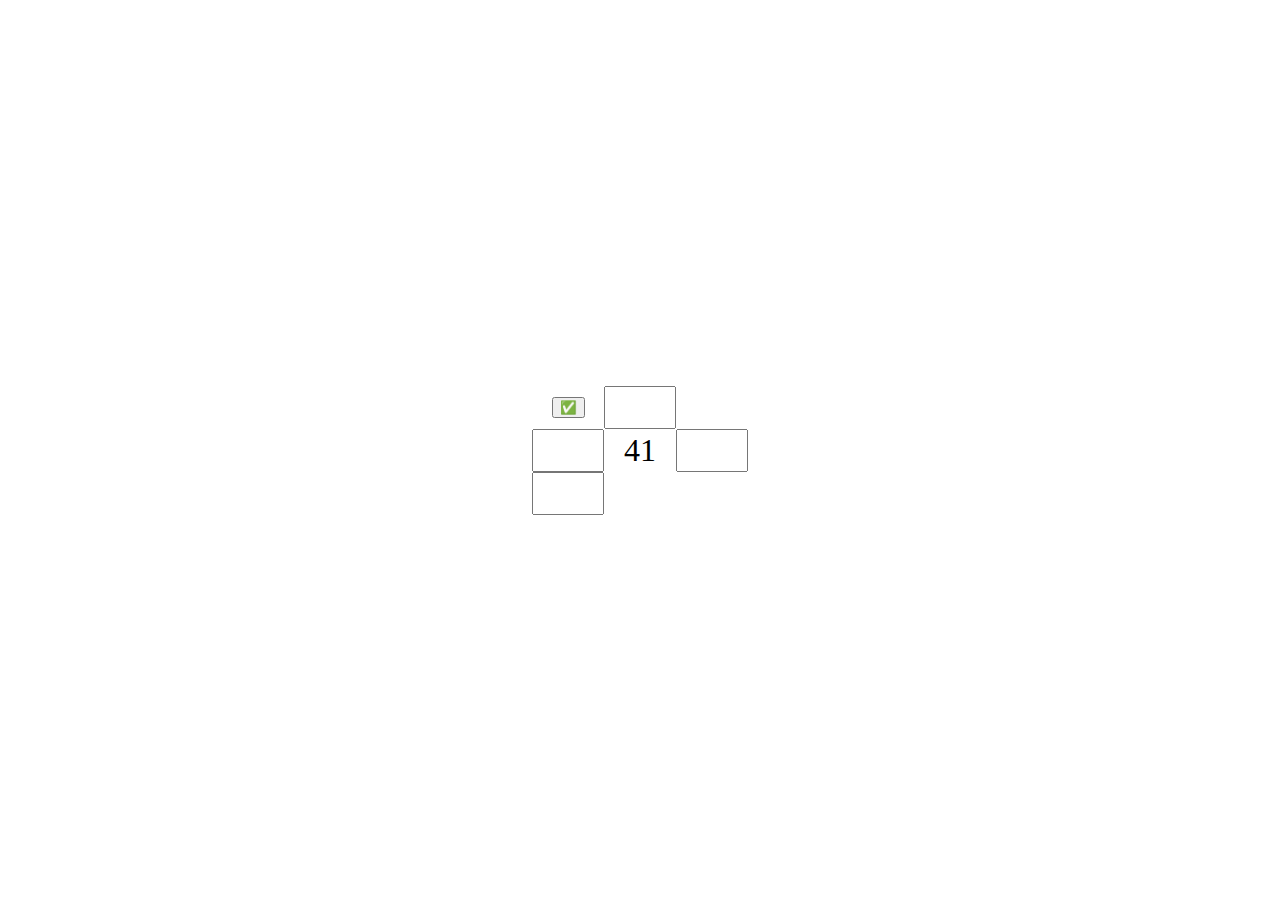
<file: index.html>
<!DOCTYPE html>
<html lang="en">
  <head>
    <meta charset="UTF-8" />
    <meta http-equiv="X-UA-Compatible" content="IE=edge" />
    <meta name="viewport" content="width=device-width, initial-scale=1.0" />
    <link rel="shortcut icon" href="favicon.ico" type="image/x-icon" />
    <title>➕🕹🎲</title>
    <style>
      #plus-container {
        display: grid;
        grid-template-columns: auto auto auto;
        justify-content: center;
        align-content: center;
        justify-items: center;
        align-items: center;
      }
      #south {
        grid-row: 3;
        grid-column: 2;
      }
      body {
        margin: 0;
        height: 100vh;
        display: flex;
        justify-content: center;
      }
      .correctness {
        display: none;
      }
      .current-outcome {
        display: inline;
      }

      input {
        font-size: 2rem;
        width: 4rem;
        text-align: center;
      }
    </style>
  </head>
  <body>
    <div id="plus-container">
      <button id="check">✅</button>
      <input type="number" onchange="clearThumb()" class="entry" />
      <div id="result">
        <span class="correctness" id="correct">👍</span>
        <span class="correctness" id="incorrect">🤙</span>
      </div>
      <input type="number" onchange="clearThumb()" class="entry" />
      <div id="goal"></div>
      <input type="number" onchange="clearThumb()" class="entry" />
      <input type="number" onchange="clearThumb()" class="entry" />
    </div>
    <script>
      const checkButton = document.getElementById("check");
      const entries = document.getElementsByClassName("entry");
      startNewRound();
      checkButton.onclick = checkAnswers;
      function checkAnswers(ev) {
          console.info("clicked check button!", ev);
          items = document.getElementsByClassName("entry");
          console.info(items)
          let count = 0;
          for (let i = 0; i < items.length; i++){
            count += items[i].valueAsNumber;
          }
          if (count == document.getElementById("goal").innerHTML){
            document.getElementById("correct").style.display = "initial";
            setTimeout(() => {
              clearThumb();
              for (let i = 0; i < entries.length; i++){
                entries[i].value = "";
              }
              startNewRound();
            }, 1000);
          }
          else {
            document.getElementById("incorrect").style.display = "initial";
          }

        };
      // https://developer.mozilla.org/en-US/docs/Web/JavaScript/Reference/Global_Objects/Math/random
      function getRandomInt(max) {
        return Math.floor(Math.random() * max);
      }

      function startNewRound() {
        document.getElementById("goal").innerHTML = getRandomInt(50);
        document.getElementById("goal").style.fontSize = "2rem";
        entries.valueAsNumber = "0";
      }

      function clearThumb() {
        document.getElementById("correct").style.display = "none";
        document.getElementById("incorrect").style.display = "none";
      }

    </script>
  </body>
</html>
</file>
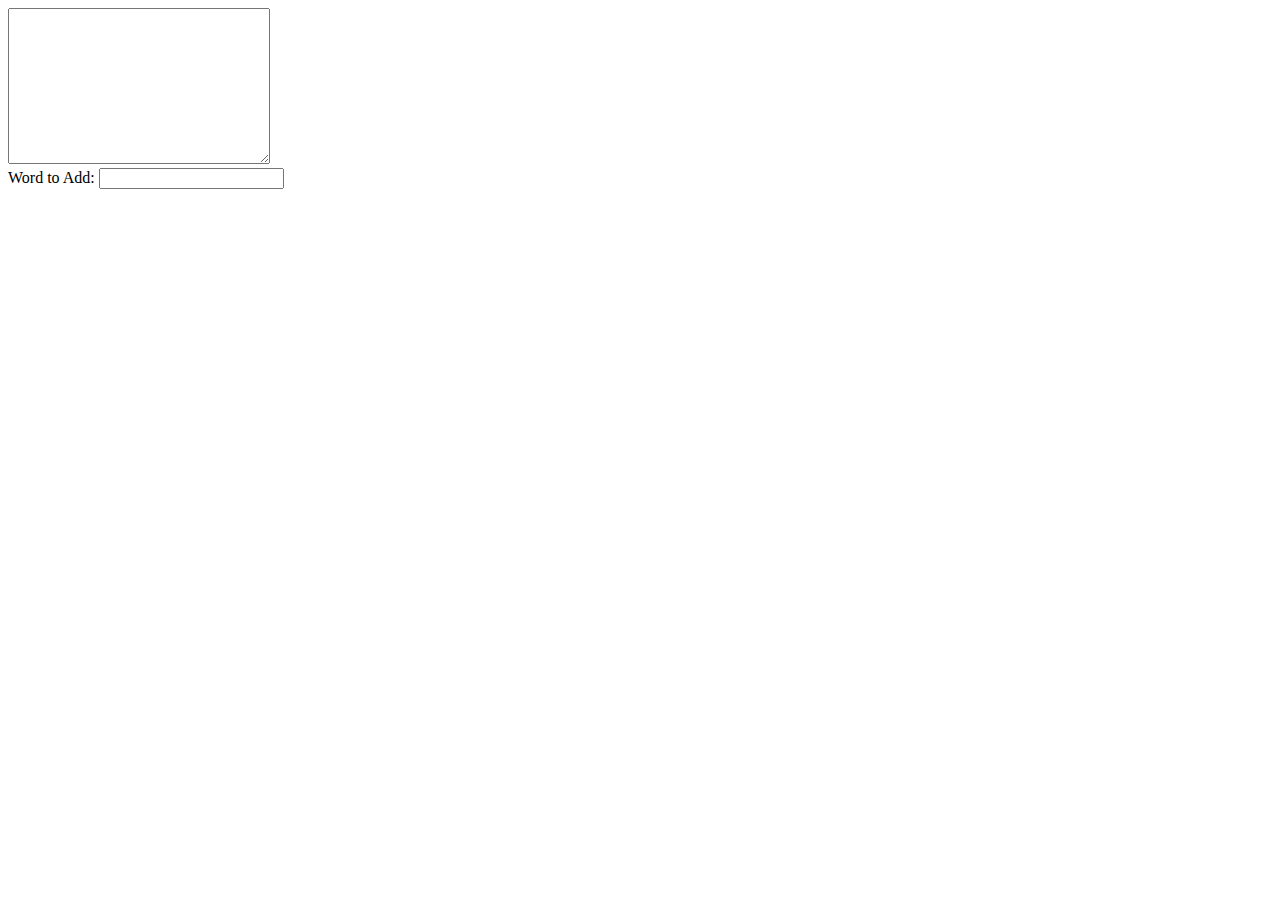
<file: dynamtionary/index.html>
<!DOCTYPE html>
<html lang="en">
<head>
  <meta charset="UTF-8">
  <meta http-equiv="X-UA-Compatible" content="IE=edge">
  <meta name="viewport" content="width=device-width, initial-scale=1.0">
  <title>Dynamtionary</title>
</head>
<style>
  span {
    background-color: lightskyblue;
    font-weight: 100;
  }
</style>
<body>
  <!-- 1. whatever text is typed into the text area should be added to the div:
  each separate token (split on spaces) should be added into the div as its 
  own span element. -->
  <textarea cols="30" rows="10" id="text"></textarea>
  <div id="dynamtionary" style="font-weight: bold;"></div>

  <!-- 2. add the html for a text input field -->
  <label for="word">Word to Add:</label>
  <input type="text" id="inp" name="word">
  <!-- 3. whenever the enter/return key is pressed while the focus is on the
    input field, add the "word" in the text field to a list of known words
    (a "dictionary") -->
  
  <!-- 4. use css and some edits to your existing code from #1 to style all the
    spans in some visibly discernible way (e.g. set a background color) -->

  <!-- 5. style the spans whose content is in the "dictionary" from #3 -->
  <script src="dynamtionary.js"></script>
</body>
</html>
</file>
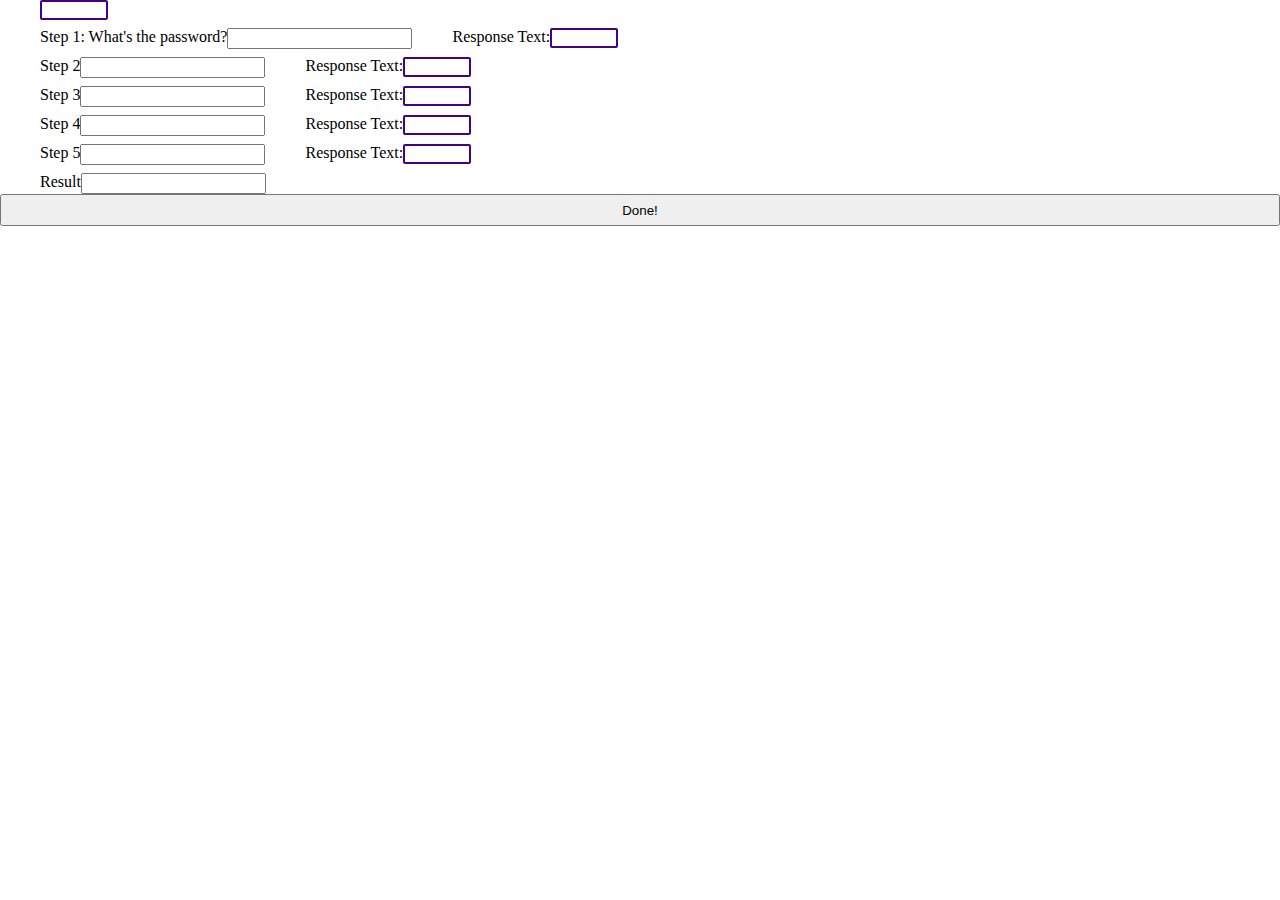
<file: promise_scavenger/index.html>
<!DOCTYPE html>
<html lang="en">

<head>
  <meta charset="UTF-8">
  <meta http-equiv="X-UA-Compatible" content="IE=edge">
  <meta name="viewport" content="width=device-width, initial-scale=1.0">
  <title>Scavenger Hunt</title>
  <link rel="stylesheet" href="style.css">
  <link rel="icon" href="https://fav.farm/🔎">
</head>

<body>
  <form action="#">
    <ol start="0">
      <li class="top-level"><output id="auto"></output></li>
      <li class="top-level"><label for="i1">Step 1: What's the password?</label><input type="password" name="1" id="i1">
        <ol>
          <li class="top-level"><label for="i1-out">Response Text: </label>
            <output for="i1" id="i1-out"></output></li>
        </ol>
      </li>
      <li class="top-level"><label for="i2">Step 2</label><input type="text" name="2" id="i2">
        <ol>
          <li class="top-level"><label for="i2-out">Response Text: </label><output for="i2" id="i2-out"></output></li>
        </ol>
      </li>
      <li class="top-level"><label for="i3">Step 3</label><input type="text" name="3" id="i3">
        <ol>
          <li class="top-level"><label for="i3-out">Response Text: </label><output for="i3" id="i3-out"></output></li>
        </ol>
      </li>
      <li class="top-level"><label for="i4">Step 4</label><input type="text" name="4" id="i4">
        <ol>
          <li class="top-level"><label for="i4-out">Response Text: </label><output for="i4" id="i4-out"></output></li>
        </ol>
      </li>
      <li class="top-level"><label for="i5">Step 5</label><input type="text" name="5" id="i5">
        <ol>
          <li class="top-level"><label for="i5-out">Response Text: </label><output for="i5" id="i5-out"></output></li>
        </ol>
      </li>
      <li class="top-level"><label for="">Result</label><input type="text" name="done" id="result"></li>
    </ol>
    <button type="submit">Done!</button>
  </form>
  <script src="lib.js"></script>
  <script src="script.js"></script>
</body>

</html>
</file>
<file: promise_scavenger/style.css>
:root {
  --primary: #450084
}
body {
  margin: 0;
}
form {
  display: flex;
  flex-direction: column;
}

form>ol {
  display: flex;
  flex-direction: column;
  justify-content: space-around;
  gap: 0.5rem;
}

ol {
  margin: 0;
}

button {
  height: 2rem;
}
li {
  display: flex;
}

output {
  border: 2px solid var(--primary);
  border-radius: 2px;
  min-height: 1rem;
  min-width: 4rem;
}
</file>
